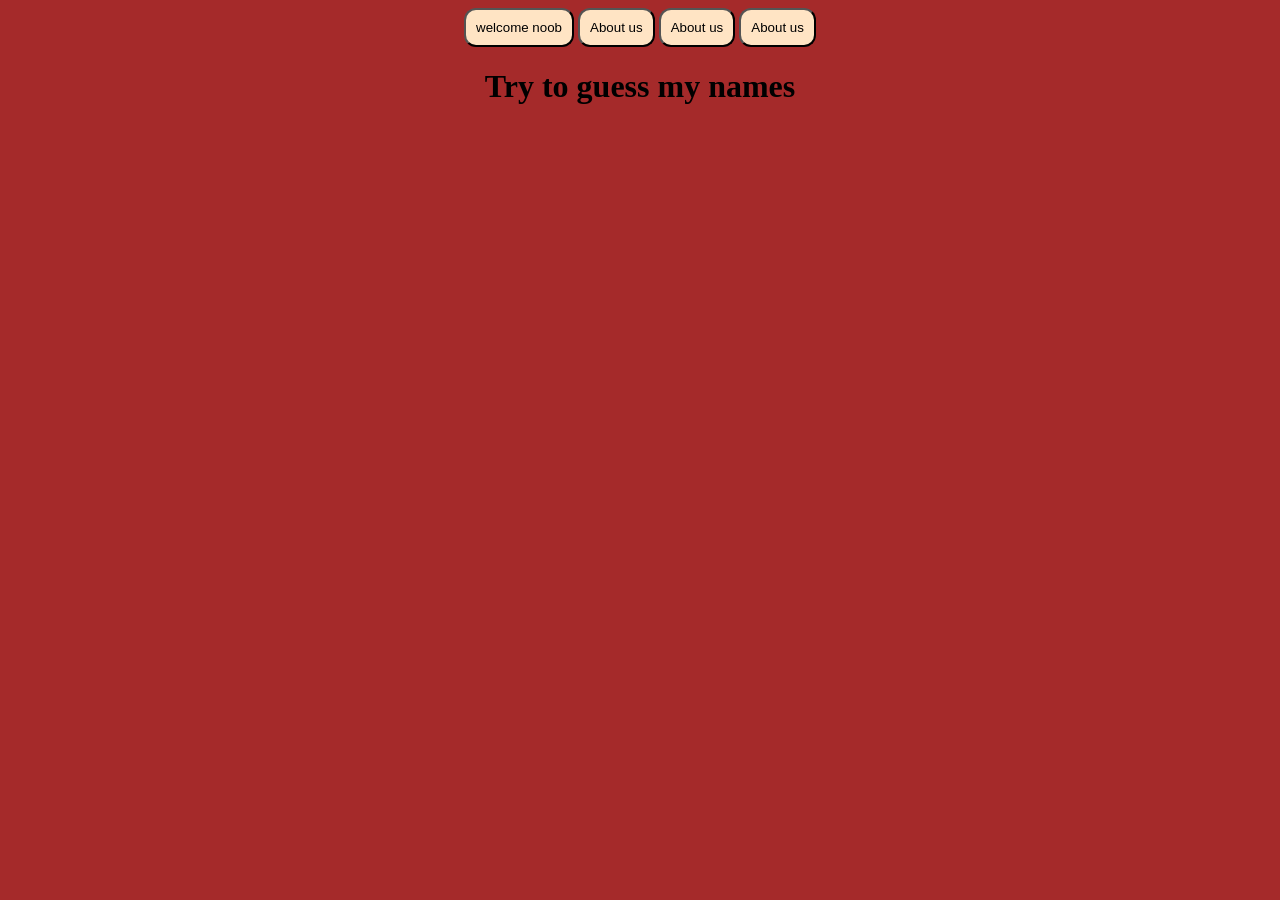
<file: div/dan.html>
<html>
    <head>
        <meta charset="UTF-8">
        <button class="first">welcome noob</button>
         <button>About us</button>
          <button>About us</button>
           <button>About us</button>
        <title>new</title>
    </head>
    <body>
        <style>
            .first{
                background-color: bisque;
                padding: 10px; 
                border-radius: 12px;
            }
            button{
                  background-color: bisque;
                padding: 10px; 
                border-radius: 12px;
            }
            .first:hover{
                opacity: 80%;
            }

            body{
                   background-color: brown;
                   text-align: center;
            }

        </style>
        <h1>Try to guess my names</h1>
        
    </body>
</html>
</file>
